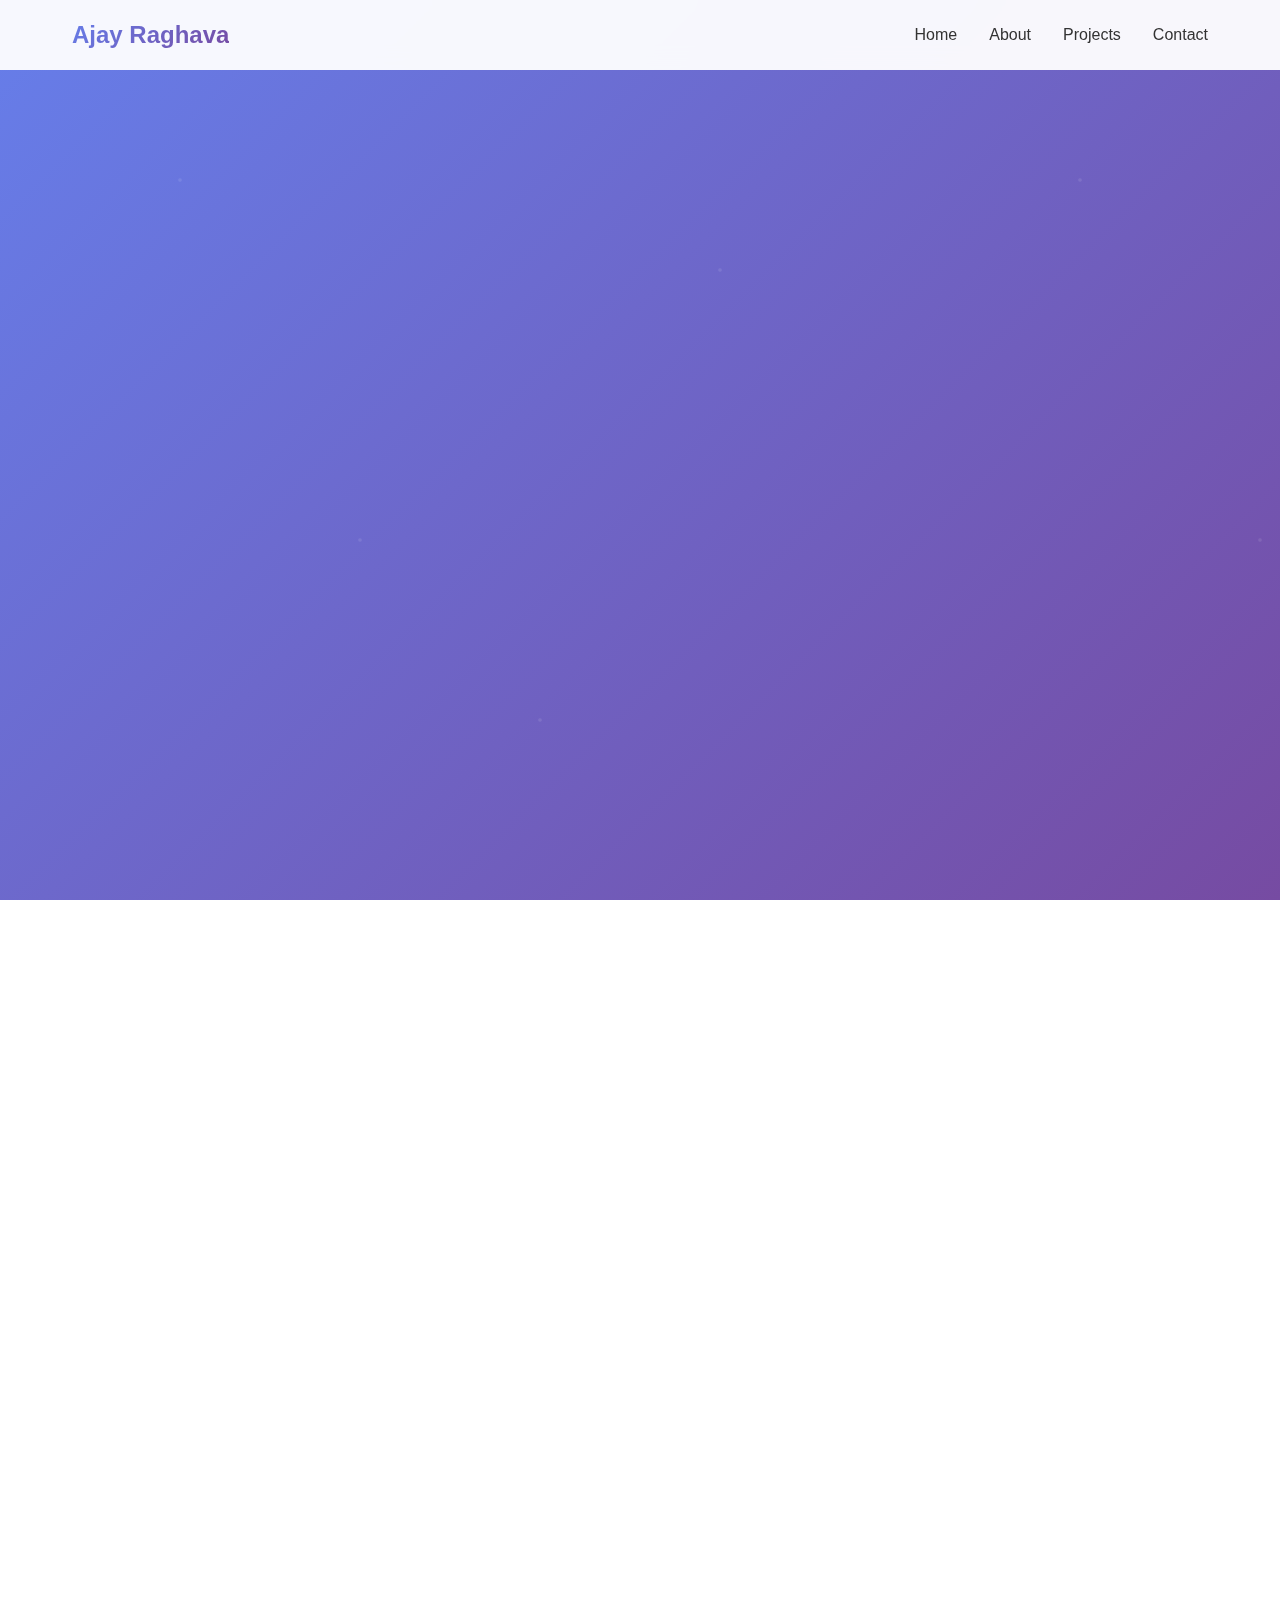
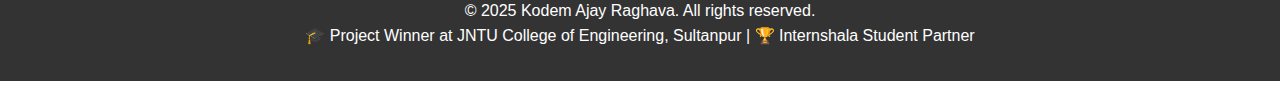
<file: index.html>
<!DOCTYPE html>
<html lang="en">
<head>
    <meta charset="UTF-8">
    <meta name="viewport" content="width=device-width, initial-scale=1.0">
    <title>Kodem Ajay Raghava - Python Full Stack Developer</title>
    <link rel="stylesheet" href="t4.css">
    <script defer src="t4.js"></script>
</head>
<body>
    <!-- Navigation -->
    <nav id="navbar">
        <div class="nav-container">
            <div class="logo">Ajay Raghava</div>
            <ul class="nav-links">
                <li><a href="#home">Home</a></li>
                <li><a href="#about">About</a></li>
                <li><a href="#projects">Projects</a></li>
                <li><a href="#contact">Contact</a></li>
            </ul>
            <div class="mobile-menu">
                <span></span>
                <span></span>
                <span></span>
            </div>
        </div>
    </nav>

    <!-- Hero Section -->
    <section id="home" class="hero">
        <div class="hero-content">
            <h1>Kodem Ajay Raghava</h1>
            <p>Python Full Stack Developer & AI Enthusiast</p>
            <a href="#projects" class="cta-button">View My Work</a>
        </div>
    </section>

    <!-- About Section -->
    <section id="about" class="section">
        <h2 class="section-title fade-in">About Me</h2>
        <div class="about-content">
            <div class="about-image fade-in" style="width: 100%; height: 300px; border-radius: 15px;">
                
            </div>
            <div class="about-text fade-in">
                <p>Hello! I'm Ajay, a passionate Python Full Stack Developer currently pursuing B.Tech in Computer Science Engineering at JNTUH College of Engineering, Sultanpur. With a CGPA of 7.2 and a strong foundation in programming, I specialize in building intelligent applications using AI and ML technologies.</p>
                <p>As an Internshala Student Partner, I organize awareness sessions and guide students through various learning opportunities. I'm passionate about exploring new technologies, content writing, and public speaking. My goal is to bridge the gap between technology and healthcare through innovative AI solutions.</p>
                <div class="skills">
                    <span class="skill-tag">Python (Advanced)</span>
                    <span class="skill-tag">HTML</span>
                    <span class="skill-tag">CSS</span>
                    <span class="skill-tag">JavaScript</span>
                    <span class="skill-tag">MongoDB</span>
                    <span class="skill-tag">MySQL</span>
                    <span class="skill-tag">Machine Learning</span>
                    <span class="skill-tag">Generative AI</span>
                    <span class="skill-tag">Linux</span>
                    <span class="skill-tag">UI/UX Design</span>
                </div>
            </div>
        </div>
    </section>

    <!-- Projects Section -->
    <section id="projects" class="section">
        <h2 class="section-title fade-in">My Projects</h2>
        <div class="projects-grid">
            <div class="project-card fade-in">
                <div class="project-image">AI Nurse</div>
                <div class="project-content">
                    <h3>Perfect Patient Care - AI Nurse</h3>
                    <p>A transformative AI-powered healthcare application that integrates machine learning and NLP to provide intelligent health assistance. Features medication management, health monitoring, and personalized recommendations using predictive analytics.</p>
                    <div class="project-links">
                        <a href="#" class="project-link">Live Demo</a>
                        <a href="#" class="project-link">GitHub</a>
                    </div>
                </div>
            </div>
            <div class="project-card fade-in">
                <div class="project-image">HR Plagiarism Checker</div>
                <div class="project-content">
                    <h3>HR Plagiarism Checker</h3>
                    <p>An intelligent plagiarism detection system using web scraping, MySQL database, and ML-powered speech similarity checks. Helps mentors identify copied content and maintain academic integrity.</p>
                    <div class="project-links">
                        <a href="#" class="project-link">Live Demo</a>
                        <a href="https://github.com/ajayraghava03/HRPlagiarismChecker" class="project-link">GitHub</a>
                    </div>
                </div>
            </div>
            <div class="project-card fade-in">
                <div class="project-image">Travel Meet</div>
                <div class="project-content">
                    <h3>Travel Meet Platform</h3>
                    <p>A comprehensive travel and meeting platform built with HTML, CSS, JavaScript, and MongoDB. Designed to connect travelers and facilitate meaningful interactions during journeys.</p>
                    <div class="project-links">
                        <a href="#" class="project-link">Live Demo</a>
                        <a href="#" class="project-link">GitHub</a>
                    </div>
                </div>
            </div>
        </div>
    </section>

    <!-- Contact Section -->
    <section id="contact" class="section">
        <h2 class="section-title fade-in">Get In Touch</h2>
        <div class="contact-content">
            <div class="contact-info fade-in">
                <div class="contact-item">
                    <span>📧</span>
                    <div>
                        <h4>Email</h4>
                        <p>ajayraghava01@gmail.com</p>
                    </div>
                </div>
                <div class="contact-item">
                    <span>📱</span>
                    <div>
                        <h4>Phone</h4>
                        <p>+91 [Number from Resume]</p>
                    </div>
                </div>
                <div class="contact-item">
                    <span>📍</span>
                    <div>
                        <h4>Location</h4>
                        <p>Sultanpur, Telangana</p>
                    </div>
                </div>
                <div class="contact-item">
                    <span>💼</span>
                    <div>
                        <h4>LinkedIn</h4>
                        <p>linkedin.com/in/Ajayraghava</p>
                    </div>
                </div>
                <div class="contact-item">
                    <span>🐙</span>
                    <div>
                        <h4>GitHub</h4>
                        <p>github.com/ajayraghava03</p>
                    </div>
                </div>
            </div>
            <form class="contact-form fade-in">
                <div class="form-group">
                    <label for="name">Name</label>
                    <input type="text" id="name" name="name" required>
                </div>
                <div class="form-group">
                    <label for="email">Email</label>
                    <input type="email" id="email" name="email" required>
                </div>
                <div class="form-group">
                    <label for="subject">Subject</label>
                    <input type="text" id="subject" name="subject" required>
                </div>
                <div class="form-group">
                    <label for="message">Message</label>
                    <textarea id="message" name="message" rows="5" required></textarea>
                </div>
                <button type="submit" class="submit-btn">Send Message</button>
            </form>
        </div>
    </section>

    <!-- Footer -->
    <footer>
        <p>&copy; 2025 Kodem Ajay Raghava. All rights reserved.</p>
        <p>🎓 Project Winner at JNTU College of Engineering, Sultanpur | 🏆 Internshala Student Partner</p>
    </footer>


</body>
</html>
</file>
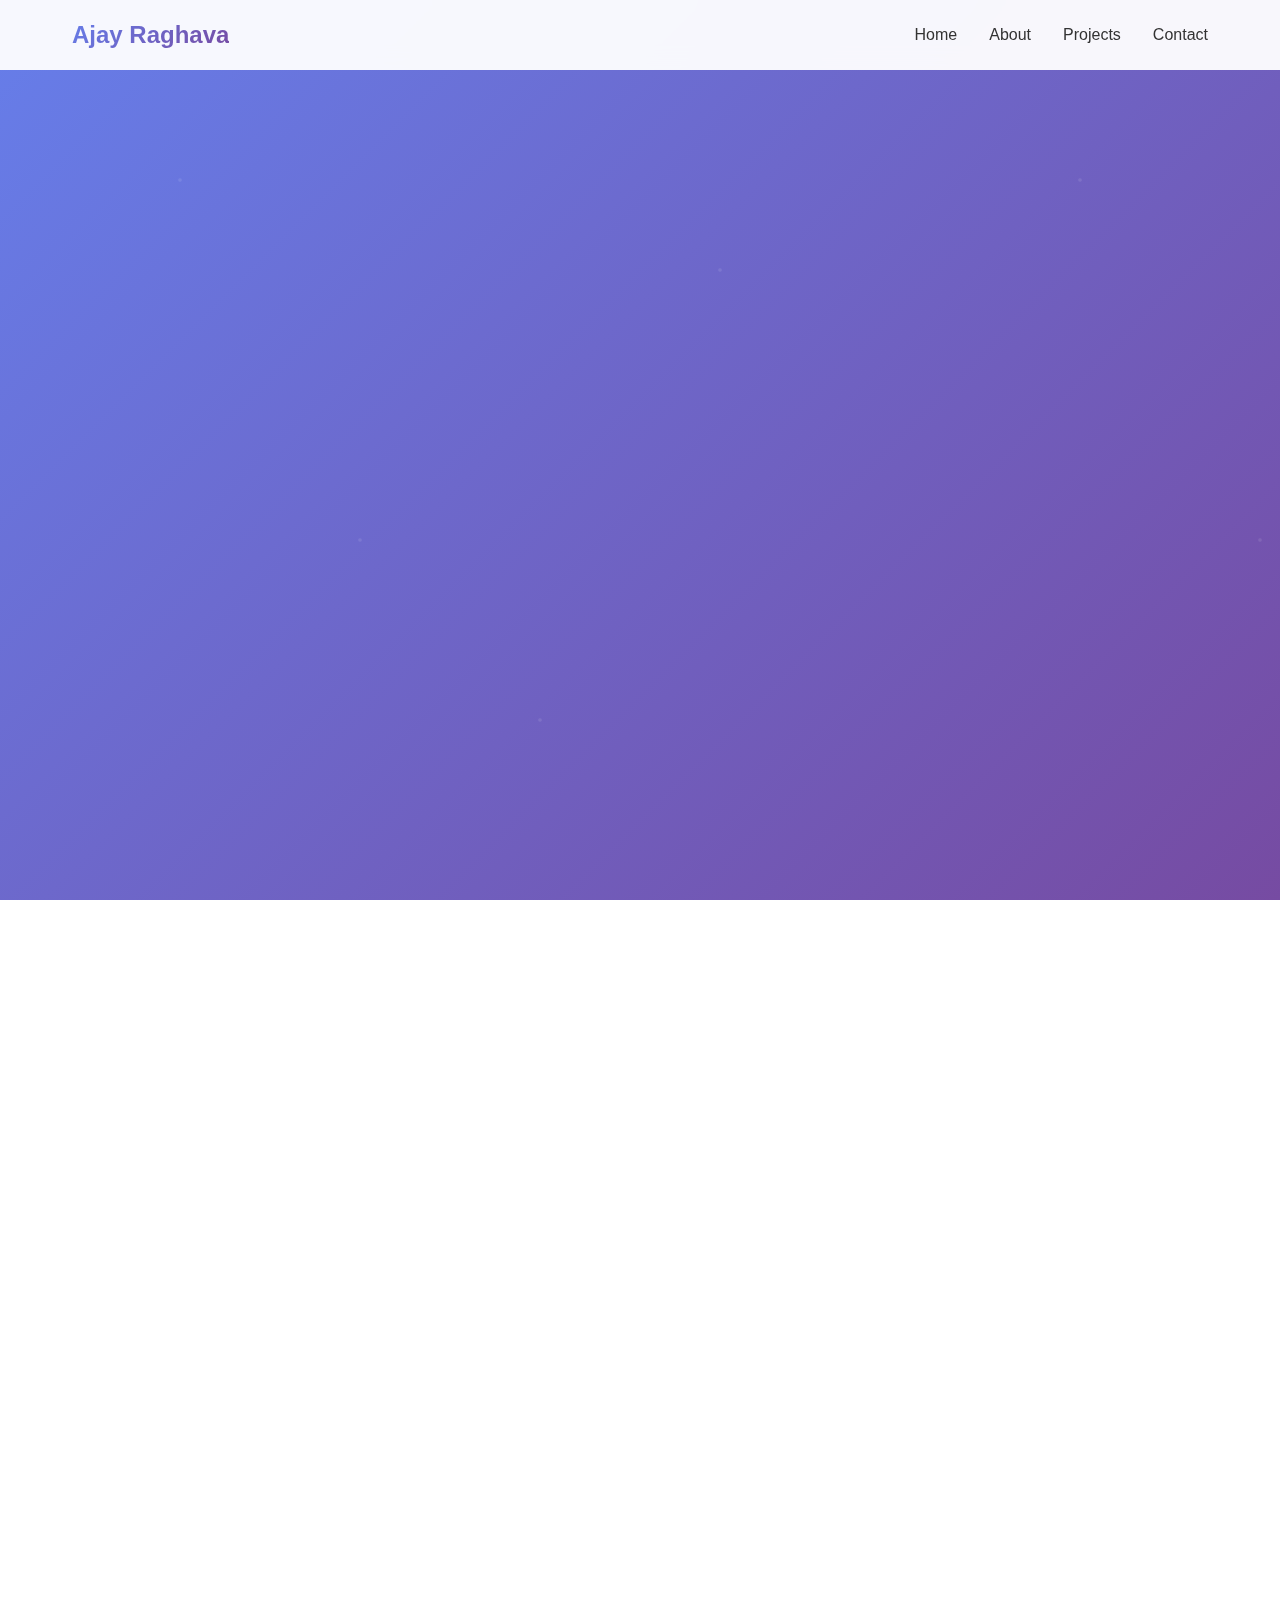
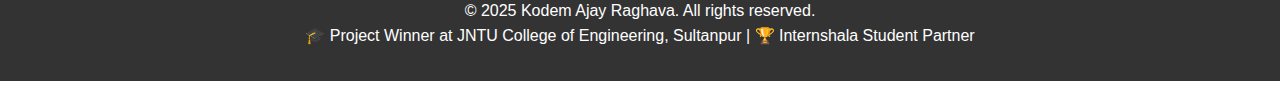
<file: t4.html>
<!DOCTYPE html>
<html lang="en">
<head>
    <meta charset="UTF-8">
    <meta name="viewport" content="width=device-width, initial-scale=1.0">
    <title>Kodem Ajay Raghava - Python Full Stack Developer</title>
    <link rel="stylesheet" href="t4.css">
    <script defer src="t4.js"></script>
</head>
<body>
    <!-- Navigation -->
    <nav id="navbar">
        <div class="nav-container">
            <div class="logo">Ajay Raghava</div>
            <ul class="nav-links">
                <li><a href="#home">Home</a></li>
                <li><a href="#about">About</a></li>
                <li><a href="#projects">Projects</a></li>
                <li><a href="#contact">Contact</a></li>
            </ul>
            <div class="mobile-menu">
                <span></span>
                <span></span>
                <span></span>
            </div>
        </div>
    </nav>

    <!-- Hero Section -->
    <section id="home" class="hero">
        <div class="hero-content">
            <h1>Kodem Ajay Raghava</h1>
            <p>Python Full Stack Developer & AI Enthusiast</p>
            <a href="#projects" class="cta-button">View My Work</a>
        </div>
    </section>

    <!-- About Section -->
    <section id="about" class="section">
        <h2 class="section-title fade-in">About Me</h2>
        <div class="about-content">
            <div class="about-image fade-in" style="width: 100%; height: 300px; border-radius: 15px;">
                
            </div>
            <div class="about-text fade-in">
                <p>Hello! I'm Ajay, a passionate Python Full Stack Developer currently pursuing B.Tech in Computer Science Engineering at JNTUH College of Engineering, Sultanpur. With a CGPA of 7.2 and a strong foundation in programming, I specialize in building intelligent applications using AI and ML technologies.</p>
                <p>As an Internshala Student Partner, I organize awareness sessions and guide students through various learning opportunities. I'm passionate about exploring new technologies, content writing, and public speaking. My goal is to bridge the gap between technology and healthcare through innovative AI solutions.</p>
                <div class="skills">
                    <span class="skill-tag">Python (Advanced)</span>
                    <span class="skill-tag">HTML</span>
                    <span class="skill-tag">CSS</span>
                    <span class="skill-tag">JavaScript</span>
                    <span class="skill-tag">MongoDB</span>
                    <span class="skill-tag">MySQL</span>
                    <span class="skill-tag">Machine Learning</span>
                    <span class="skill-tag">Generative AI</span>
                    <span class="skill-tag">Linux</span>
                    <span class="skill-tag">UI/UX Design</span>
                </div>
            </div>
        </div>
    </section>

    <!-- Projects Section -->
    <section id="projects" class="section">
        <h2 class="section-title fade-in">My Projects</h2>
        <div class="projects-grid">
            <div class="project-card fade-in">
                <div class="project-image">AI Nurse</div>
                <div class="project-content">
                    <h3>Perfect Patient Care - AI Nurse</h3>
                    <p>A transformative AI-powered healthcare application that integrates machine learning and NLP to provide intelligent health assistance. Features medication management, health monitoring, and personalized recommendations using predictive analytics.</p>
                    <div class="project-links">
                        <a href="#" class="project-link">Live Demo</a>
                        <a href="#" class="project-link">GitHub</a>
                    </div>
                </div>
            </div>
            <div class="project-card fade-in">
                <div class="project-image">HR Plagiarism Checker</div>
                <div class="project-content">
                    <h3>HR Plagiarism Checker</h3>
                    <p>An intelligent plagiarism detection system using web scraping, MySQL database, and ML-powered speech similarity checks. Helps mentors identify copied content and maintain academic integrity.</p>
                    <div class="project-links">
                        <a href="#" class="project-link">Live Demo</a>
                        <a href="https://github.com/ajayraghava03/HRPlagiarismChecker" class="project-link">GitHub</a>
                    </div>
                </div>
            </div>
            <div class="project-card fade-in">
                <div class="project-image">Travel Meet</div>
                <div class="project-content">
                    <h3>Travel Meet Platform</h3>
                    <p>A comprehensive travel and meeting platform built with HTML, CSS, JavaScript, and MongoDB. Designed to connect travelers and facilitate meaningful interactions during journeys.</p>
                    <div class="project-links">
                        <a href="#" class="project-link">Live Demo</a>
                        <a href="#" class="project-link">GitHub</a>
                    </div>
                </div>
            </div>
        </div>
    </section>

    <!-- Contact Section -->
    <section id="contact" class="section">
        <h2 class="section-title fade-in">Get In Touch</h2>
        <div class="contact-content">
            <div class="contact-info fade-in">
                <div class="contact-item">
                    <span>📧</span>
                    <div>
                        <h4>Email</h4>
                        <p>ajayraghava01@gmail.com</p>
                    </div>
                </div>
                <div class="contact-item">
                    <span>📱</span>
                    <div>
                        <h4>Phone</h4>
                        <p>+91 [Number from Resume]</p>
                    </div>
                </div>
                <div class="contact-item">
                    <span>📍</span>
                    <div>
                        <h4>Location</h4>
                        <p>Sultanpur, Telangana</p>
                    </div>
                </div>
                <div class="contact-item">
                    <span>💼</span>
                    <div>
                        <h4>LinkedIn</h4>
                        <p>linkedin.com/in/Ajayraghava</p>
                    </div>
                </div>
                <div class="contact-item">
                    <span>🐙</span>
                    <div>
                        <h4>GitHub</h4>
                        <p>github.com/ajayraghava03</p>
                    </div>
                </div>
            </div>
            <form class="contact-form fade-in">
                <div class="form-group">
                    <label for="name">Name</label>
                    <input type="text" id="name" name="name" required>
                </div>
                <div class="form-group">
                    <label for="email">Email</label>
                    <input type="email" id="email" name="email" required>
                </div>
                <div class="form-group">
                    <label for="subject">Subject</label>
                    <input type="text" id="subject" name="subject" required>
                </div>
                <div class="form-group">
                    <label for="message">Message</label>
                    <textarea id="message" name="message" rows="5" required></textarea>
                </div>
                <button type="submit" class="submit-btn">Send Message</button>
            </form>
        </div>
    </section>

    <!-- Footer -->
    <footer>
        <p>&copy; 2025 Kodem Ajay Raghava. All rights reserved.</p>
        <p>🎓 Project Winner at JNTU College of Engineering, Sultanpur | 🏆 Internshala Student Partner</p>
    </footer>


</body>
</html>
</file>
<file: t4.css>
* {
            margin: 0;
            padding: 0;
            box-sizing: border-box;
        }

        body {
            font-family: 'Arial', sans-serif;
            line-height: 1.6;
            color: #333;
            overflow-x: hidden;
        }

        /* Navigation */
        nav {
            position: fixed;
            top: 0;
            width: 100%;
            background: rgba(255, 255, 255, 0.95);
            backdrop-filter: blur(10px);
            z-index: 1000;
            padding: 1rem 0;
            transition: all 0.3s ease;
        }

        nav.scrolled {
            background: rgba(255, 255, 255, 0.98);
            box-shadow: 0 2px 20px rgba(0, 0, 0, 0.1);
        }

        .nav-container {
            max-width: 1200px;
            margin: 0 auto;
            display: flex;
            justify-content: space-between;
            align-items: center;
            padding: 0 2rem;
        }

        .logo {
            font-size: 1.5rem;
            font-weight: bold;
            background: linear-gradient(135deg, #667eea 0%, #764ba2 100%);
            -webkit-background-clip: text;
            -webkit-text-fill-color: transparent;
            background-clip: text;
        }

        .nav-links {
            display: flex;
            list-style: none;
            gap: 2rem;
        }

        .nav-links a {
            text-decoration: none;
            color: #333;
            font-weight: 500;
            transition: all 0.3s ease;
            position: relative;
        }

        .nav-links a:hover {
            color: #667eea;
        }

        .nav-links a::after {
            content: '';
            position: absolute;
            bottom: -5px;
            left: 0;
            width: 0;
            height: 2px;
            background: linear-gradient(135deg, #667eea 0%, #764ba2 100%);
            transition: width 0.3s ease;
        }

        .nav-links a:hover::after {
            width: 100%;
        }

        /* Mobile menu */
        .mobile-menu {
            display: none;
            flex-direction: column;
            cursor: pointer;
        }

        .mobile-menu span {
            width: 25px;
            height: 3px;
            background: #333;
            margin: 3px 0;
            transition: 0.3s;
        }

        /* Hero Section */
        .hero {
            height: 100vh;
            background: linear-gradient(135deg, #667eea 0%, #764ba2 100%);
            display: flex;
            align-items: center;
            justify-content: center;
            text-align: center;
            color: white;
            position: relative;
            overflow: hidden;
        }

        .hero::before {
            content: '';
            position: absolute;
            top: 0;
            left: 0;
            right: 0;
            bottom: 0;
            background: url('data:image/svg+xml,<svg xmlns="http://www.w3.org/2000/svg" viewBox="0 0 1000 1000"><circle cx="200" cy="200" r="2" fill="rgba(255,255,255,0.1)"/><circle cx="800" cy="300" r="2" fill="rgba(255,255,255,0.1)"/><circle cx="400" cy="600" r="2" fill="rgba(255,255,255,0.1)"/><circle cx="600" cy="800" r="2" fill="rgba(255,255,255,0.1)"/></svg>');
            animation: float 20s infinite linear;
        }

        @keyframes float {
            from { transform: translateY(0px); }
            to { transform: translateY(-1000px); }
        }

        .hero-content {
            z-index: 2;
            position: relative;
        }

        .hero h1 {
            font-size: 3.5rem;
            margin-bottom: 1rem;
            opacity: 0;
            animation: slideUp 1s ease 0.5s forwards;
        }

        .hero p {
            font-size: 1.3rem;
            margin-bottom: 2rem;
            opacity: 0;
            animation: slideUp 1s ease 0.8s forwards;
        }

        @keyframes slideUp {
            from {
                opacity: 0;
                transform: translateY(30px);
            }
            to {
                opacity: 1;
                transform: translateY(0);
            }
        }

        .cta-button {
            display: inline-block;
            padding: 1rem 2rem;
            background: rgba(255, 255, 255, 0.2);
            color: white;
            text-decoration: none;
            border-radius: 50px;
            border: 2px solid rgba(255, 255, 255, 0.3);
            transition: all 0.3s ease;
            opacity: 0;
            animation: slideUp 1s ease 1.1s forwards;
        }

        .cta-button:hover {
            background: white;
            color: #667eea;
            transform: translateY(-3px);
            box-shadow: 0 10px 30px rgba(0, 0, 0, 0.2);
        }

        /* Sections */
        .section {
            padding: 5rem 2rem;
            max-width: 1200px;
            margin: 0 auto;
        }

        .section-title {
            text-align: center;
            font-size: 2.5rem;
            margin-bottom: 3rem;
            background: linear-gradient(135deg, #667eea 0%, #764ba2 100%);
            -webkit-background-clip: text;
            -webkit-text-fill-color: transparent;
            background-clip: text;
        }

        /* About Section */
        .about-content {
            display: grid;
            grid-template-columns: 1fr 2fr;
            gap: 2rem;
            align-items: center;
        }

        .about-image {
            width: 100%;
            height: 300px;
            
            border-radius: 15px;
            background: linear-gradient(135deg, #667eea 0%, #764ba2 100%);
            border-radius: 20px;
            display: flex;
            align-items: center;
            justify-content: center;
            color: white;
            font-size: 2rem;
        }

        .about-text {
            font-size: 1.1rem;
            line-height: 1.8;
        }

        .skills {
            display: flex;
            flex-wrap: wrap;
            gap: 1rem;
            margin-top: 2rem;
        }

        .skill-tag {
            background: linear-gradient(135deg, #667eea 0%, #764ba2 100%);
            color: white;
            padding: 0.5rem 1rem;
            border-radius: 25px;
            font-size: 0.9rem;
            font-weight: 500;
        }

        /* Projects Section */
        .projects-grid {
            display: grid;
            grid-template-columns: repeat(auto-fit, minmax(350px, 1fr));
            gap: 2rem;
        }

        .project-card {
            background: white;
            border-radius: 15px;
            overflow: hidden;
            box-shadow: 0 10px 30px rgba(0, 0, 0, 0.1);
            transition: all 0.3s ease;
        }

        .project-card:hover {
            transform: translateY(-10px);
            box-shadow: 0 20px 50px rgba(0, 0, 0, 0.15);
        }

        .project-image {
            height: 200px;
            background: linear-gradient(135deg, #667eea 0%, #764ba2 100%);
            display: flex;
            align-items: center;
            justify-content: center;
            color: white;
            font-size: 1.5rem;
        }

        .project-content {
            padding: 1.5rem;
        }

        .project-content h3 {
            margin-bottom: 1rem;
            color: #333;
        }

        .project-content p {
            color: #666;
            margin-bottom: 1rem;
        }

        .project-links {
            display: flex;
            gap: 1rem;
        }

        .project-link {
            padding: 0.5rem 1rem;
            background: linear-gradient(135deg, #667eea 0%, #764ba2 100%);
            color: white;
            text-decoration: none;
            border-radius: 5px;
            font-size: 0.9rem;
            transition: all 0.3s ease;
        }

        .project-link:hover {
            transform: translateY(-2px);
            box-shadow: 0 5px 15px rgba(102, 126, 234, 0.4);
        }

        /* Contact Section */
        .contact-content {
            display: grid;
            grid-template-columns: 1fr 1fr;
            gap: 3rem;
        }

        .contact-info {
            display: flex;
            flex-direction: column;
            gap: 1.5rem;
        }

        .contact-item {
            display: flex;
            align-items: center;
            gap: 1rem;
            padding: 1rem;
            background: #f8f9fa;
            border-radius: 10px;
            transition: all 0.3s ease;
        }

        .contact-item:hover {
            background: linear-gradient(135deg, #667eea 0%, #764ba2 100%);
            color: white;
            transform: translateX(10px);
        }

        .contact-form {
            display: flex;
            flex-direction: column;
            gap: 1rem;
        }

        .form-group {
            display: flex;
            flex-direction: column;
        }

        .form-group label {
            margin-bottom: 0.5rem;
            font-weight: 500;
            color: #333;
        }

        .form-group input,
        .form-group textarea {
            padding: 1rem;
            border: 2px solid #e9ecef;
            border-radius: 10px;
            font-size: 1rem;
            transition: all 0.3s ease;
        }

        .form-group input:focus,
        .form-group textarea:focus {
            outline: none;
            border-color: #667eea;
            box-shadow: 0 0 10px rgba(102, 126, 234, 0.2);
        }

        .submit-btn {
            padding: 1rem 2rem;
            background: linear-gradient(135deg, #667eea 0%, #764ba2 100%);
            color: white;
            border: none;
            border-radius: 10px;
            font-size: 1rem;
            cursor: pointer;
            transition: all 0.3s ease;
        }

        .submit-btn:hover {
            transform: translateY(-2px);
            box-shadow: 0 10px 30px rgba(102, 126, 234, 0.4);
        }

        /* Footer */
        footer {
            background: #333;
            color: white;
            text-align: center;
            padding: 2rem;
        }

        /* Responsive Design */
        @media (max-width: 768px) {
            .nav-links {
                display: none;
            }

            .mobile-menu {
                display: flex;
            }

            .hero h1 {
                font-size: 2.5rem;
            }

            .hero p {
                font-size: 1.1rem;
            }

            .about-content {
                grid-template-columns: 1fr;
                text-align: center;
            }

            .contact-content {
                grid-template-columns: 1fr;
            }

            .section {
                padding: 3rem 1rem;
            }
        }

        @media (max-width: 480px) {
            .hero h1 {
                font-size: 2rem;
            }

            .section-title {
                font-size: 2rem;
            }

            .projects-grid {
                grid-template-columns: 1fr;
            }
        }

        /* Scroll animations */
        .fade-in {
            opacity: 0;
            transform: translateY(30px);
            transition: all 0.6s ease;
        }

        .fade-in.visible {
            opacity: 1;
            transform: translateY(0);
        }
</file>
